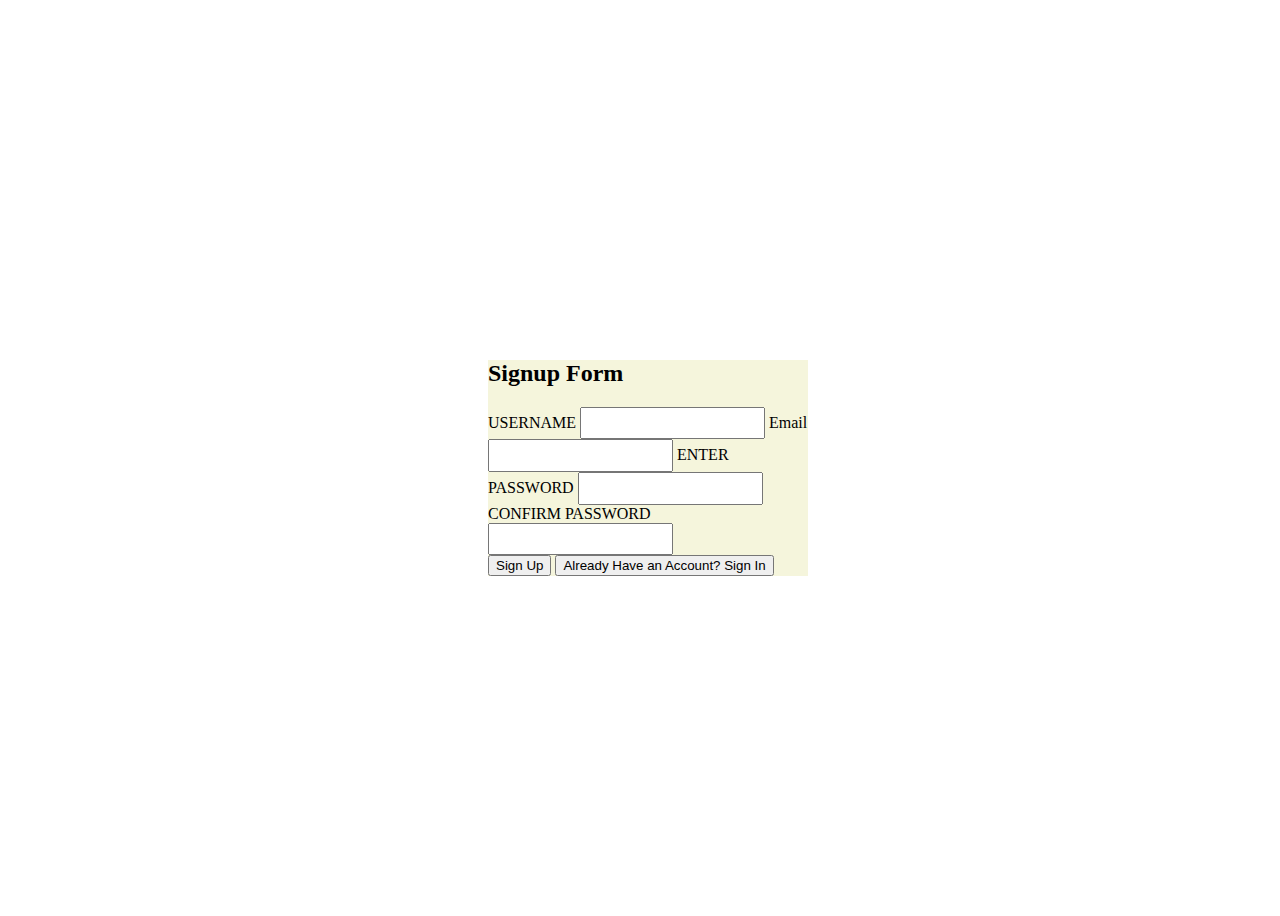
<file: index.html>
<!DOCTYPE html>
<html lang="en">
  <head>
    <meta charset="UTF-8" />
    <meta name="viewport" content="width=device-width, initial-scale=1.0" />
    <title>Document</title>
    <link
      href="https://cdn.jsdelivr.net/npm/bootstrap@5.3.2/dist/css/bootstrap.min.css"
      rel="stylesheet"
      integrity="sha384-T3c6CoIi6uLrA9TneNEoa7RxnatzjcDSCmG1MXxSR1GAsXEV/Dwwykc2MPK8M2HN"
      crossorigin="anonymous"
    />
    <link rel="stylesheet" href="styles.css" />
  </head>
  <body>
    <div
      class="container-fluid bg-info vh-100 d-flex justify-content-center align-items-center"
    >
      <div class="login rounded-2 ">
        <h2 class="text-center text-danger mt-1">Signup Form</h2>
        <form class="d-flex flex-column justify-content-center p-4">
            <label for="username">USERNAME</label>
            <input type="text" id="username" class="form-floating m-2 rounded-2 border-1">
            <label for="email">Email</label>
            <input type="email" id="email" class="form-floating m-2 rounded-2 border-1"> 
            <label for="password">ENTER PASSWORD</label>
            <input type="text" id="password" class="form-floating m-2 rounded-2 border-1">
            <label for="crctpassword">CONFIRM PASSWORD</label>
            <input type="text" id="crfpassword" class="form-floating mt-2 rounded-2 border-1">
        </form>
        <div class="btn d-flex flex-column justify-content-center">
        <button class="btn btn-danger" id="signup">Sign Up</button>
           <a href="login.html"><button class="btn btn-outline-success text-black mt-1" >Already Have an Account? Sign In</button></a> 
        </div>
      </div>
    </div>


    <script src="signup.js"></script>
    <script
      src="https://cdn.jsdelivr.net/npm/bootstrap@5.3.2/dist/js/bootstrap.bundle.min.js"
      integrity="sha384-C6RzsynM9kWDrMNeT87bh95OGNyZPhcTNXj1NW7RuBCsyN/o0jlpcV8Qyq46cDfL"
      crossorigin="anonymous"
    ></script>
  </body>
</html>
</file>
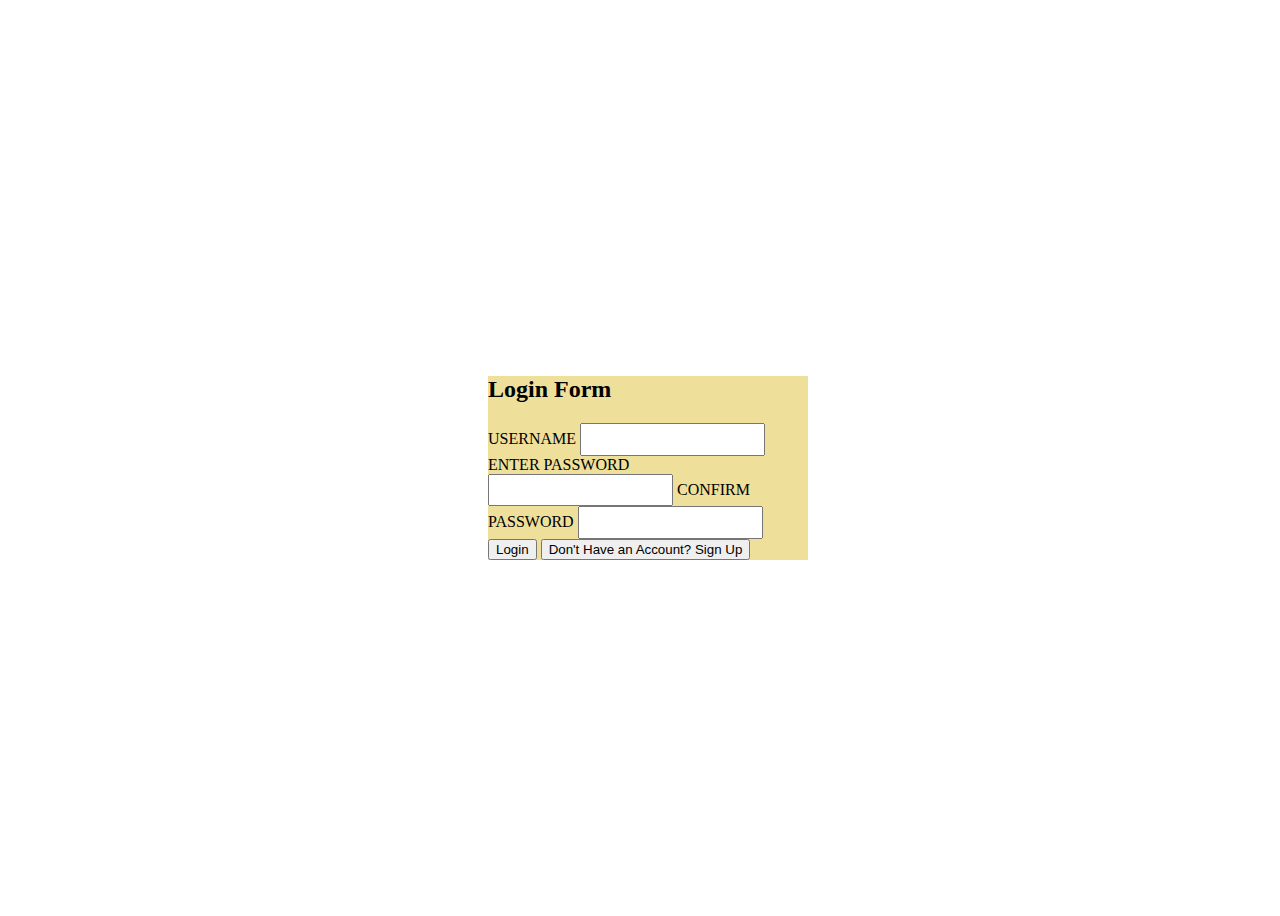
<file: login.html>
<!DOCTYPE html>
<html lang="en">
  <head>
    <meta charset="UTF-8" />
    <meta name="viewport" content="width=device-width, initial-scale=1.0" />
    <title>Document</title>
    <link
      href="https://cdn.jsdelivr.net/npm/bootstrap@5.3.2/dist/css/bootstrap.min.css"
      rel="stylesheet"
      integrity="sha384-T3c6CoIi6uLrA9TneNEoa7RxnatzjcDSCmG1MXxSR1GAsXEV/Dwwykc2MPK8M2HN"
      crossorigin="anonymous"
    />
    <link rel="stylesheet" href="login.css" />
  </head>
  <body>
    <div
      class="container-fluid bg-secondary vh-100 d-flex justify-content-center align-items-center"
    >
      <div class="login rounded-2">
        <h2 class="text-center text-danger mt-1">Login Form</h2>
        <form class="d-flex flex-column justify-content-center p-4">
          <label for="username">USERNAME</label>
          <input
            type="text"
            id="username"
            class="form-floating m-2 rounded-2 border-1"
          />

          <label for="password">ENTER PASSWORD</label>
          <input
            type="text"
            id="password"
            class="form-floating m-2 rounded-2 border-1"
          />
          <label for="crctpassword">CONFIRM PASSWORD</label>
          <input
            type="text"
            id="crfpassword"
            class="form-floating mt-2 rounded-2 border-1"
          />
        </form>
        <div class="btn d-flex flex-column justify-content-center">
          <a id="triggerToProfile" >
            <button class="btn btn-danger" id="signup">Login</button></a
          >
          <a href="index.html"
            ><button class="btn btn-outline-success text-black mt-1">
              Don't Have an Account? Sign Up
            </button></a 
          >
        </div>
      </div>
    </div>

    <script src="login.js"></script>
    <script
      src="https://cdn.jsdelivr.net/npm/bootstrap@5.3.2/dist/js/bootstrap.bundle.min.js"
      integrity="sha384-C6RzsynM9kWDrMNeT87bh95OGNyZPhcTNXj1NW7RuBCsyN/o0jlpcV8Qyq46cDfL"
      crossorigin="anonymous"
    ></script>
  </body>
</html>
</file>
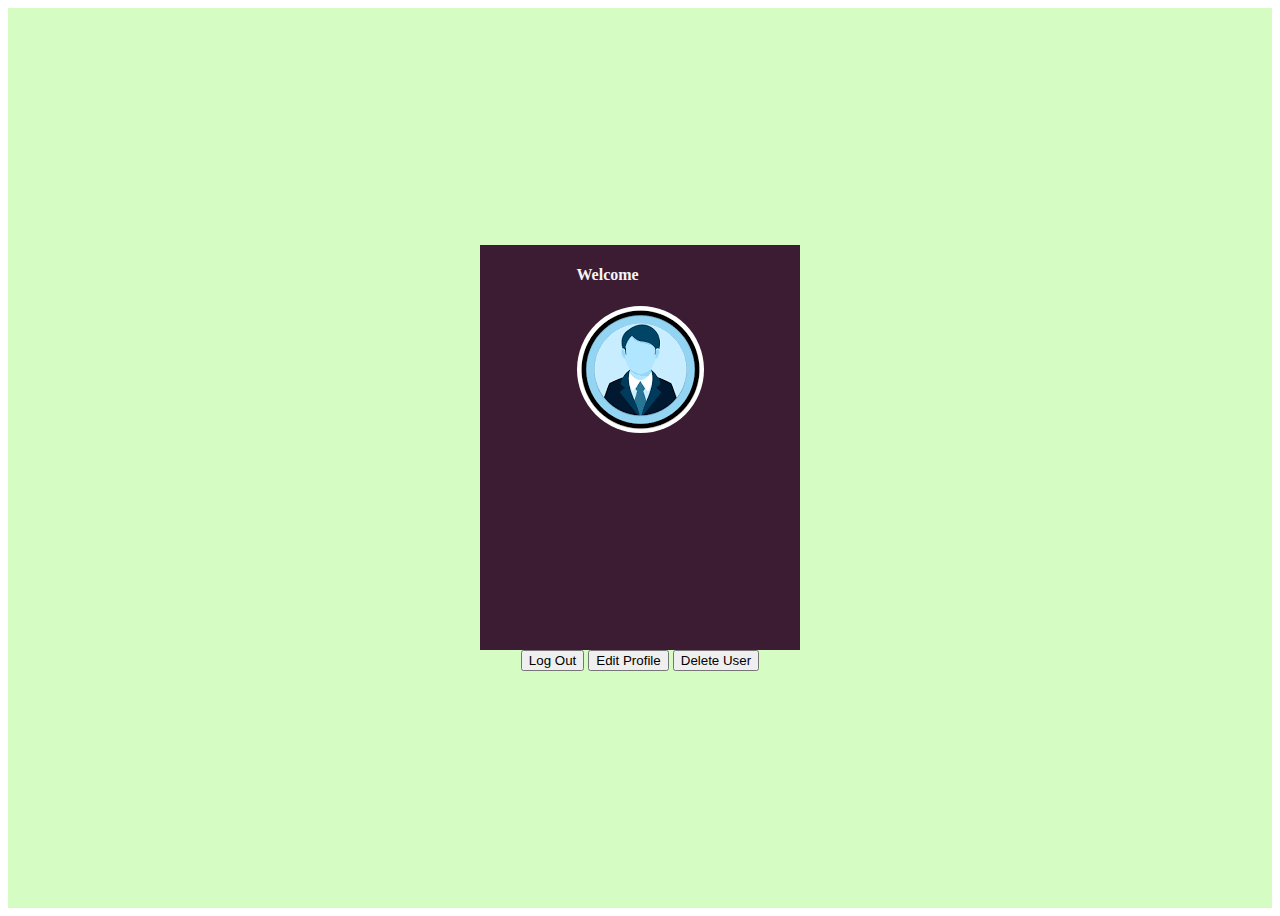
<file: profile.html>
<!DOCTYPE html>
<html lang="en">
  <head>
    <meta charset="UTF-8" />
    <meta name="viewport" content="width=device-width, initial-scale=1.0" />
    <title>Document</title>
    <link
      href="https://cdn.jsdelivr.net/npm/bootstrap@5.3.2/dist/css/bootstrap.min.css"
      rel="stylesheet"
      integrity="sha384-T3c6CoIi6uLrA9TneNEoa7RxnatzjcDSCmG1MXxSR1GAsXEV/Dwwykc2MPK8M2HN"
      crossorigin="anonymous"
    />
    <link rel="stylesheet" href="profile.css" />
    <style>
      .wrapper {
        display: flex;
        flex-direction: column;
      }
    </style>
  </head>
  <body>
    <div class="wrapper">
      <div class="userdetails">
        <div
          
          class="d-flex flex-column justify-content-center"
        >
          <h4>Welcome <span id="users"></span></h4>
          <img src="./download.png" alt="user" />
          <!-- <p><script>document.write(JSON.parse(localStorage.getItem('name')))</script></p> -->
        </div>
      </div>
      <div class="logout m-2">
        <button class="btn btn-primary" id="logout">Log Out</button>
        <button class="btn btn-primary" id="editprofile">Edit Profile</button>
        <button class="btn btn-primary" id="deleteprofile">Delete User</button>
        
      </div>
    </div>
    <script
      src="https://cdn.jsdelivr.net/npm/bootstrap@5.3.2/dist/js/bootstrap.bundle.min.js"
      integrity="sha384-C6RzsynM9kWDrMNeT87bh95OGNyZPhcTNXj1NW7RuBCsyN/o0jlpcV8Qyq46cDfL"
      crossorigin="anonymous"
    ></script>
    <script src="profile.js"></script>
  </body>
</html>
</file>
<file: styles.css>
body {
  display: flex;
  height: 100vh;
  width: 100vw;
  justify-content: center;
  align-items: center;
}
.login {
  height: auto;
  width: 25vw;
  background-color: beige;
}

input{
    height: 2em;
}
</file>
<file: login.css>
body {
    display: flex;
    height: 100vh;
    width: 100vw;
    justify-content: center;
    align-items: center;
  }
  .login {
    height: auto;
    width: 25vw;
    background-color: rgb(238, 223, 155);
  }
  
  input{
      height: 2em;
  }
</file>
<file: profile.css>
.wrapper{
    background-color: #D4FCC3;
    height: 100vh;
    display: flex;
    justify-content: center;
    align-items: center;
    color: whitesmoke;
}
.userdetails{
    height: 45vh;
    width: 25vw;
    background-color: #3B1C32;
    display: flex;
    justify-content: center;
}
/* .icon{
    background-color: #5FBFF9;
    height: 150px;
    width: 150px;
    position: relative;
top: -60px;

    border-radius: 50%;
} */
img{
    border-radius: 50%;
    
}
</file>
